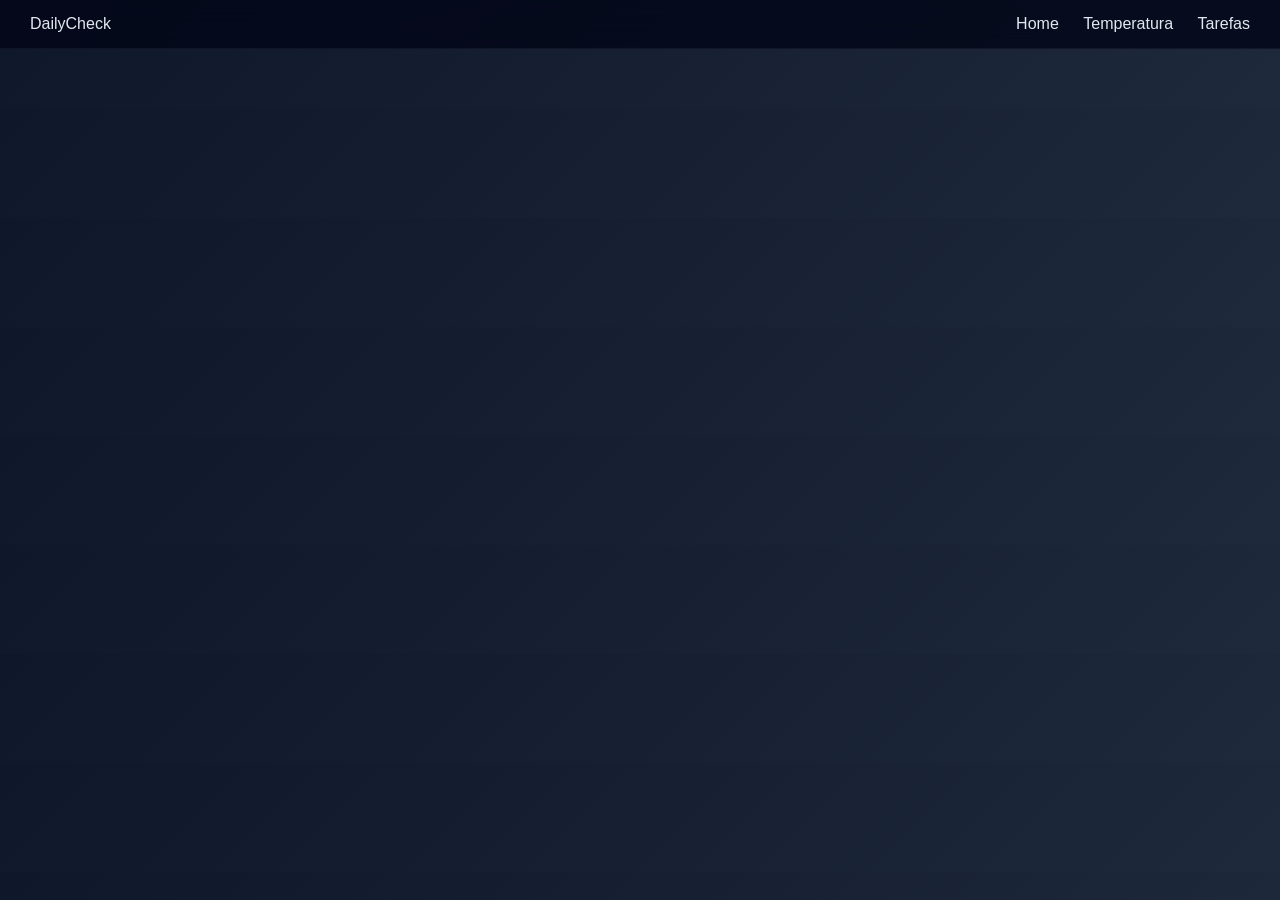
<file: index.html>
<!DOCTYPE html>
<html>
<head>
  <title>Daily Check</title>
  <link rel="stylesheet" href="style.css">
</head>
<body>

<div class="navbar">
  <div>DailyCheck</div>
  <div>
    <a href="index.html">Home</a>
    <a href="temperatura.html">Temperatura</a>
    <a href="tarefas.html">Tarefas</a>
  </div>
</div>

<div class="container">
  <div class="cards" id="cards"></div>
</div>

<script src="script.js"></script>
</body>
</html>
</file>
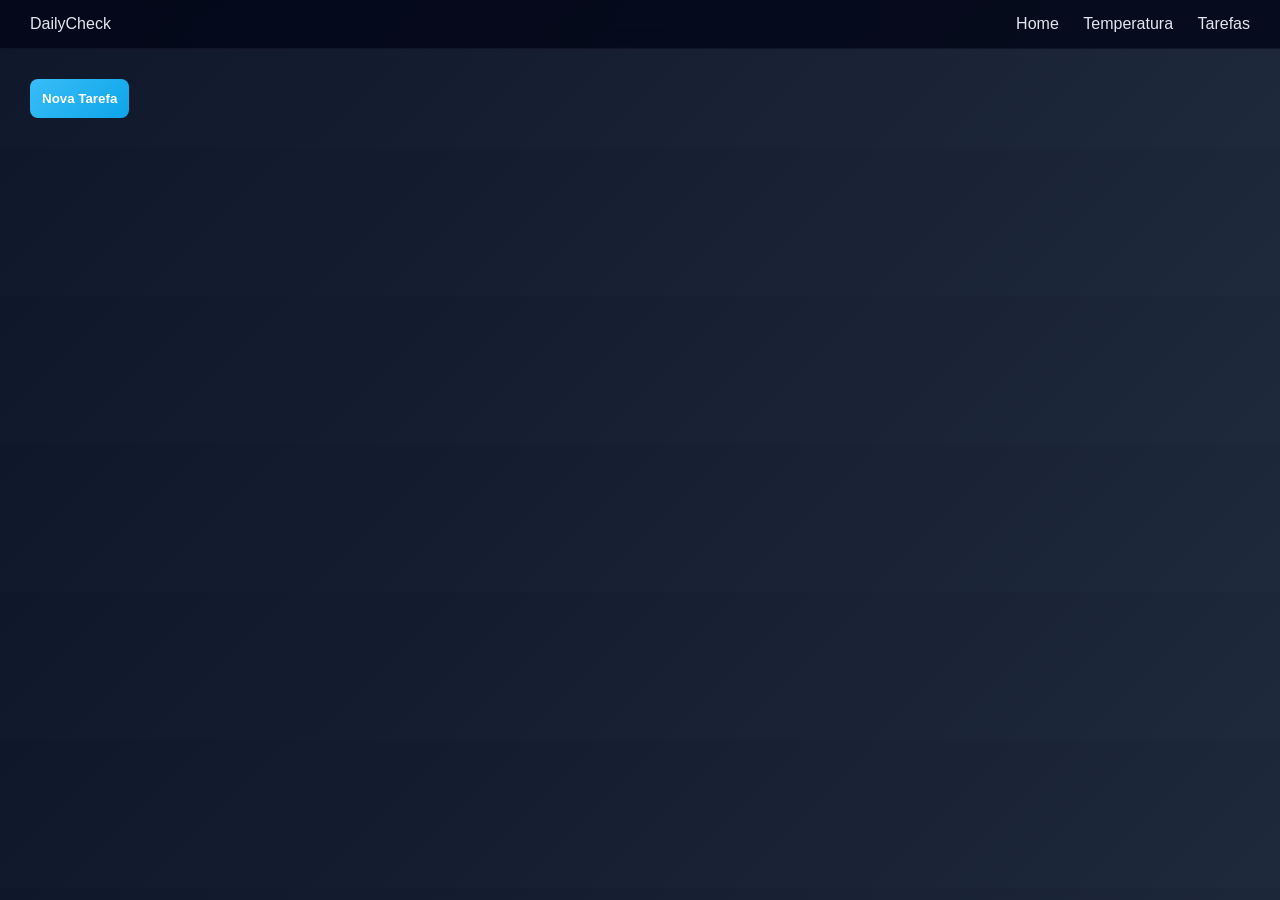
<file: tarefas.html>
<!DOCTYPE html>
<html>
<head>
  <title>Tarefas</title>
  <link rel="stylesheet" href="style.css">
</head>
<body>

<div class="navbar">
  <div>DailyCheck</div>
  <div>
    <a href="index.html">Home</a>
    <a href="temperatura.html">Temperatura</a>
    <a href="tarefas.html">Tarefas</a>
  </div>
</div>

<div class="container">
  <button onclick="abrirModal()">Nova Tarefa</button>
</div>

<div class="modal" id="modal">
  <div class="modal-content">
    <input id="nome" placeholder="Nome da tarefa">
    <input id="imagem" placeholder="URL da imagem">
    <input type="date" id="inicio">
    <input type="date" id="fim">
    <textarea id="descricao" placeholder="Descrição"></textarea>
    <button onclick="salvarTarefa()">Salvar</button>
  </div>
</div>

<script src="script.js"></script>
</body>
</html>
</file>
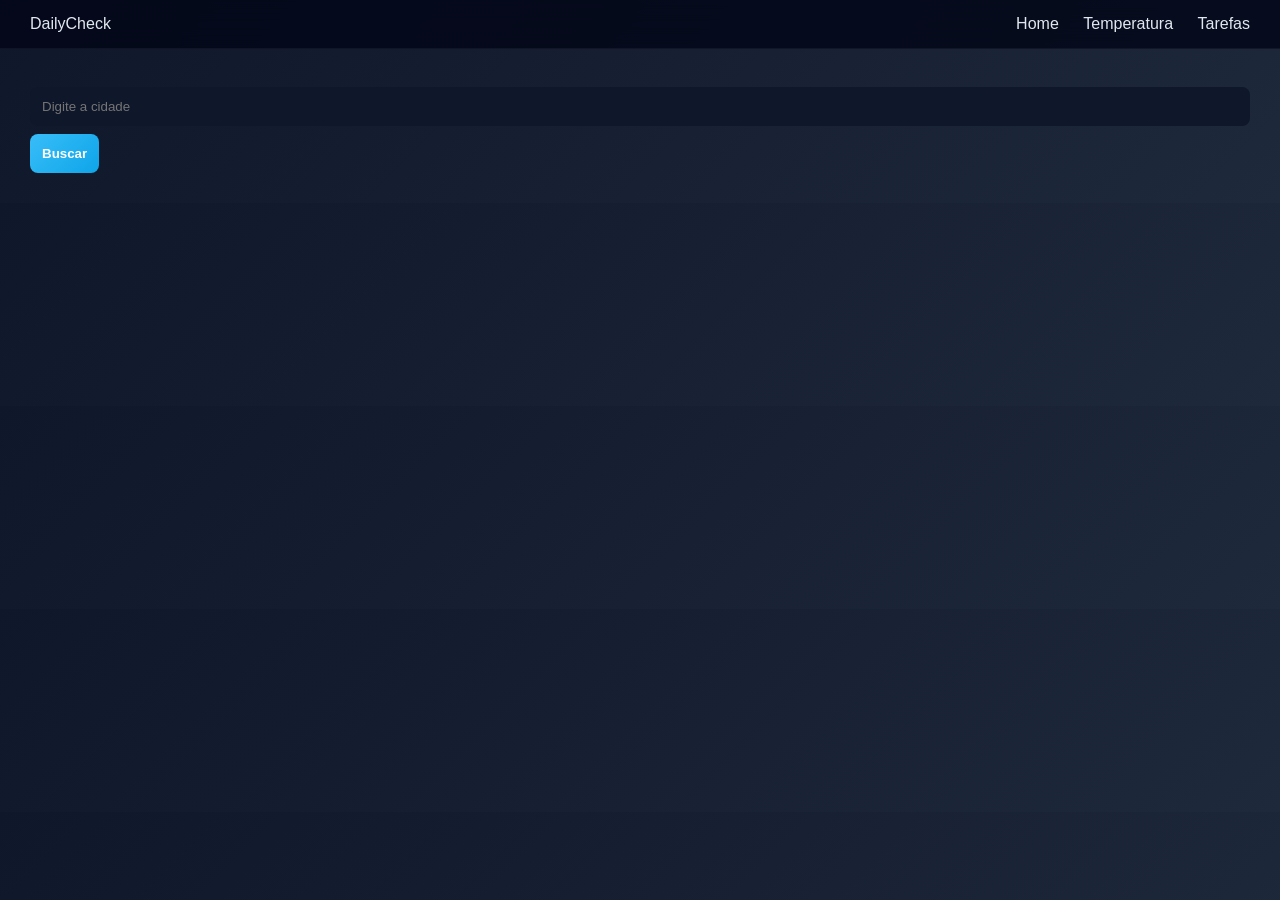
<file: temperatura.html>
<!DOCTYPE html>
<html>
<head>
  <title>Temperatura</title>
  <link rel="stylesheet" href="style.css">
</head>
<body>

<div class="navbar">
  <div>DailyCheck</div>
  <div>
    <a href="index.html">Home</a>
    <a href="temperatura.html">Temperatura</a>
    <a href="tarefas.html">Tarefas</a>
  </div>
</div>

<div class="container">
  <input id="cidade" placeholder="Digite a cidade">
  <button onclick="buscarClima()">Buscar</button>
  <h2 id="resultado"></h2>
</div>

<script src="script.js"></script>
</body>
</html>
</file>
<file: style.css>
* {
  margin: 0;
  padding: 0;
  box-sizing: border-box;
}

body {
  font-family: 'Segoe UI', sans-serif;
  background: linear-gradient(135deg, #0f172a, #1e293b);
  color: #e2e8f0;
}

/* NAVBAR */
.navbar {
  display: flex;
  justify-content: space-between;
  align-items: center;
  padding: 15px 30px;
  background: rgba(2, 6, 23, 0.8);
  backdrop-filter: blur(10px);
  border-bottom: 1px solid rgba(255,255,255,0.05);
}

.navbar h1 {
  font-size: 20px;
  font-weight: bold;
  color: #38bdf8;
}

.navbar a {
  margin-left: 20px;
  color: #e2e8f0;
  text-decoration: none;
  transition: 0.3s;
}

.navbar a:hover {
  color: #38bdf8;
}

/* CONTAINER */
.container {
  padding: 30px;
}

/* CARDS GRID */
.cards {
  display: grid;
  grid-template-columns: repeat(auto-fill, minmax(260px, 1fr));
  gap: 20px;
}

/* CARD */
.card {
  background: rgba(30, 41, 59, 0.8);
  border-radius: 16px;
  overflow: hidden;
  transition: 0.3s;
  box-shadow: 0 10px 25px rgba(0,0,0,0.3);
}

.card:hover {
  transform: translateY(-5px) scale(1.02);
}

/* IMAGEM */
.card img {
  width: 100%;
  height: 150px;
  object-fit: cover;
}

/* CONTEÚDO */
.card-content {
  padding: 15px;
}

.card-content h3 {
  margin-bottom: 5px;
}

.card-content p {
  font-size: 14px;
  opacity: 0.8;
}

/* INPUTS */
input, textarea {
  width: 100%;
  margin: 8px 0;
  padding: 12px;
  border-radius: 8px;
  border: none;
  background: #0f172a;
  color: white;
  outline: none;
}

/* BOTÃO */
button {
  padding: 12px;
  border-radius: 8px;
  background: linear-gradient(135deg, #38bdf8, #0ea5e9);
  border: none;
  cursor: pointer;
  color: #fff;
  font-weight: bold;
  transition: 0.3s;
}

button:hover {
  transform: scale(1.05);
  opacity: 0.9;
}

/* MODAL */
.modal {
  display: none;
  position: fixed;
  top:0;
  left:0;
  width:100%;
  height:100%;
  background: rgba(0,0,0,0.8);
  justify-content:center;
  align-items:center;
}

/* CONTEÚDO MODAL */
.modal-content {
  background: #020617;
  padding: 25px;
  border-radius: 16px;
  width: 300px;
  box-shadow: 0 0 30px rgba(0,0,0,0.5);
}
</file>
